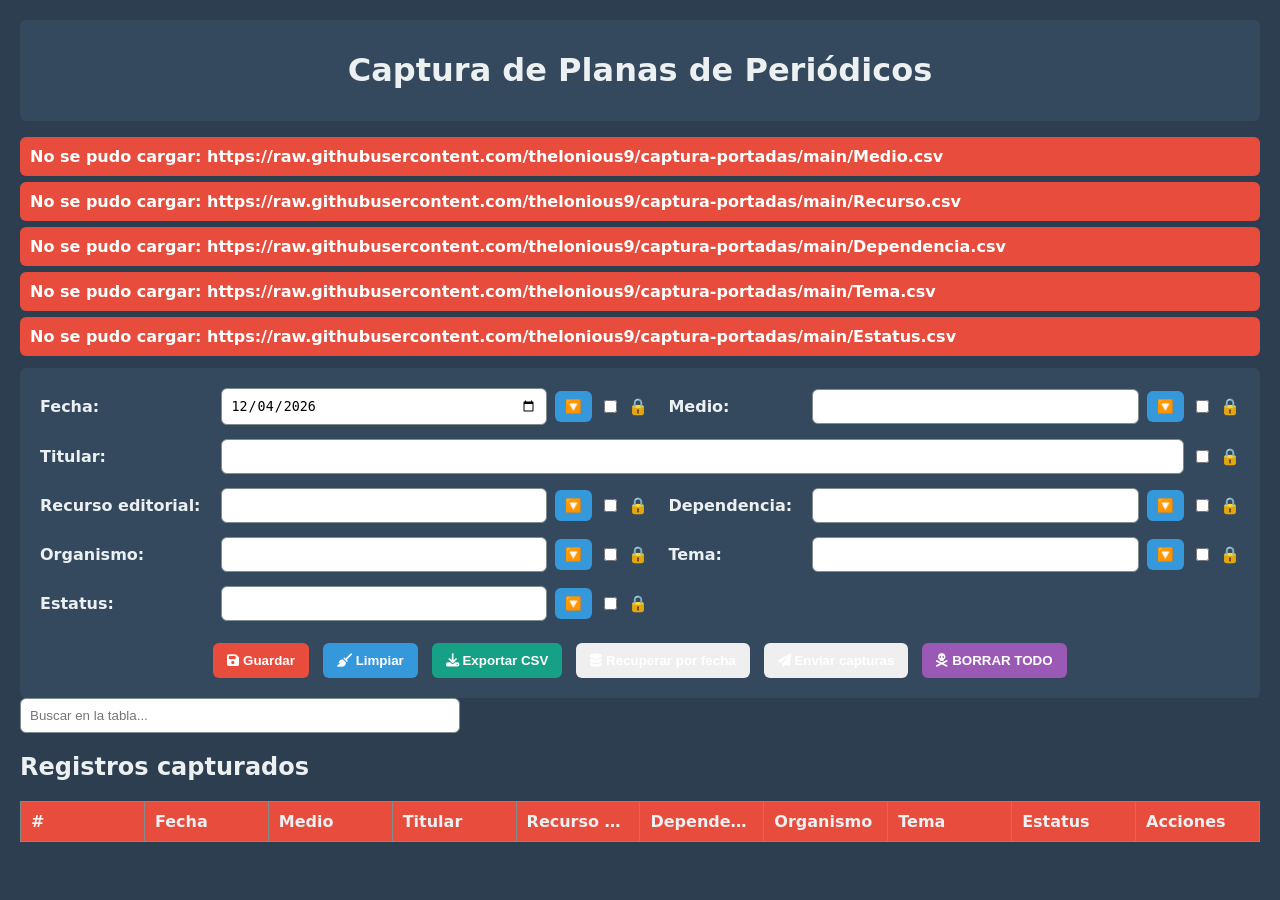
<file: indexconbotones.html>
<!DOCTYPE html>
<html lang="es">

<head>
  <meta charset="UTF-8" />
  <meta name="viewport" content="width=device-width,initial-scale=1.0" />
  <title>Primeras Planas</title>
  <link rel="stylesheet" href="https://cdnjs.cloudflare.com/ajax/libs/font-awesome/6.5.2/css/all.min.css">

  <style>
    :root {
      --color-fondo-pagina: #2c3e50;
      --color-fondo-form: #34495e;
      --color-primary: #e74c3c;
      --color-primary-hover: #c0392b;
      --color-secondary: #3498db;
      --color-secondary-hover: #2980b9;
      --color-danger: #9b59b6;
      --color-danger-hover: #8e44ad;
      --color-success: #2ecc71;
      --color-error: #e74c3c;
      --color-light-text: #ecf0f1;
      --radius: 6px;
    }

    body {
      font-family: system-ui, -apple-system, "Segoe UI", Roboto, Arial, sans-serif;
      margin: 0;
      padding: 20px;
      background: var(--color-fondo-pagina);
      color: var(--color-light-text);
    }

    header {
      display: flex;
      justify-content: center;
      padding: 10px;
      margin-bottom: 16px;
      background: var(--color-fondo-form);
      border-radius: var(--radius);
    }

    .alerts {
      margin: 12px 0;
    }

    .alert {
      padding: 10px;
      border-radius: var(--radius);
      margin-bottom: 6px;
      font-weight: 600;
    }

    .alert-success {
      background: var(--color-success);
      color: #fff;
    }

    .alert-error {
      background: var(--color-error);
      color: #fff;
    }

    form {
      display: grid;
      grid-template-columns: auto 1fr auto 1fr;
      gap: 14px 20px;
      padding: 20px;
      background: var(--color-fondo-form);
      border-radius: var(--radius);
    }

    label {
      font-weight: 700;
      align-self: center;
    }

    .campo {
      display: flex;
      align-items: center;
      gap: 8px;
      position: relative;
    }

    .campo input[type="text"],
    .campo input[type="date"] {
      flex: 1;
      padding: 9px;
      border: 1px solid #7f8c8d;
      border-radius: var(--radius);
      background: #fff;
      color: #000;
    }

    .btn-dropdown {
      padding: 8px 10px;
      border: none;
      border-radius: var(--radius);
      background: var(--color-secondary);
      color: #fff;
      cursor: pointer;
    }

    .btn-dropdown:hover {
      background: var(--color-secondary-hover);
    }

    .bloqueado {
      background: #e9e9e9 !important;
      cursor: not-allowed;
    }

    .sugerencias {
      position: absolute;
      top: 100%;
      left: 0;
      width: 100%;
      border: 1px solid var(--color-secondary);
      background: #fff;
      color: #000;
      max-height: 220px;
      overflow-y: auto;
      z-index: 100;
      border-radius: var(--radius);
      box-shadow: 0 4px 8px rgba(0, 0, 0, 0.15);
    }

    .sugerencia {
      padding: 8px;
      cursor: pointer;
    }

    .sugerencia:hover,
    .sugerencia.resaltado {
      background: #f0f0f0;
    }

    .button-group-form {
      grid-column: 1/span 4;
      display: flex;
      gap: 14px;
      justify-content: center;
      margin-top: 8px;
      flex-wrap: wrap;
    }

    button {
      padding: 10px 14px;
      border: none;
      border-radius: var(--radius);
      cursor: pointer;
      font-weight: 700;
      color: #fff;
    }

    #btnGuardar {
      background: var(--color-primary);
    }

    #btnGuardar:hover {
      background: var(--color-primary-hover);
    }

    #btnLimpiar {
      background: var(--color-secondary);
    }

    #btnLimpiar:hover {
      background: var(--color-secondary-hover);
    }

    #btnExportar {
      background: #16a085;
    }

    #btnExportar:hover {
      background: #1abc9c;
    }

    #btnBorrarTodo {
      background: var(--color-danger);
    }

    #btnBorrarTodo:hover {
      background: var(--color-danger-hover);
    }

    #buscador {
      width: 100%;
      max-width: 420px;
      padding: 9px;
      border: 1px solid #7f8c8d;
      border-radius: var(--radius);
      background: #fff;
      color: #000;
    }

    table {
      border-collapse: collapse;
      width: 100%;
      margin-top: 10px;
      background: var(--color-fondo-form);
      table-layout: fixed;
    }

    th,
    td {
      padding: 10px;
      border: 1px solid #7f8c8d;
      text-align: left;
      color: var(--color-light-text);
      white-space: nowrap;
      overflow: hidden;
      text-overflow: ellipsis;
    }

    th {
      background: var(--color-primary);
      cursor: pointer;
      position: sticky;
      top: 0;
    }

    #tablaNotas th:nth-child(4),
    #tablaNotas td:nth-child(4) {
      max-width: 380px;
    }

    .btn-accion {
      padding: 6px 10px;
      background: var(--color-secondary);
      border-radius: var(--radius);
      color: #fff;
    }

    .btn-accion:hover {
      background: var(--color-secondary-hover);
    }

    @media (max-width:768px) {
      form {
        grid-template-columns: auto 1fr;
      }

      .button-group-form {
        grid-column: 1/span 2;
      }
    }
  </style>
</head>

<body>

  <header>
    <h1>Captura de Planas de Periódicos</h1>
  </header>
  <div class="alerts" id="alerts"></div>

  <form id="formCaptura" onsubmit="event.preventDefault()">
    <label for="fecha">Fecha:</label>
    <div class="campo">
      <input type="date" id="fecha" required>
      <button type="button" class="btn-dropdown" data-for="fecha" tabindex="-1">🔽</button>
      <input type="checkbox" id="lock-fecha" tabindex="-1"><label for="lock-fecha" tabindex="-1">🔒</label>
      <div id="sugFecha" class="sugerencias" hidden></div>
    </div>

    <label for="medio">Medio:</label>
    <div class="campo">
      <input type="text" id="medio" autocomplete="off" required>
      <button type="button" class="btn-dropdown" data-for="medio" tabindex="-1">🔽</button>
      <input type="checkbox" id="lock-medio" tabindex="-1"><label for="lock-medio" tabindex="-1">🔒</label>
      <div id="sugMedio" class="sugerencias" hidden></div>
    </div>

    <label for="titular">Titular:</label>
    <div class="campo" style="grid-column:2/span 3;">
      <input type="text" id="titular" autocomplete="off" required>
      <input type="checkbox" id="lock-titular" tabindex="-1"><label for="lock-titular" tabindex="-1">🔒</label>
      <div id="sugTitular" class="sugerencias" hidden></div>
    </div>

    <label for="recurso">Recurso editorial:</label>
    <div class="campo">
      <input type="text" id="recurso" autocomplete="off" required>
      <button type="button" class="btn-dropdown" data-for="recurso" tabindex="-1">🔽</button>
      <input type="checkbox" id="lock-recurso" tabindex="-1"><label for="lock-recurso" tabindex="-1">🔒</label>
      <div id="sugRecurso" class="sugerencias" hidden></div>
    </div>

    <label for="dependencia">Dependencia:</label>
    <div class="campo">
      <input type="text" id="dependencia" autocomplete="off" required>
      <button type="button" class="btn-dropdown" data-for="dependencia" tabindex="-1">🔽</button>
      <input type="checkbox" id="lock-dependencia" tabindex="-1"><label for="lock-dependencia" tabindex="-1">🔒</label>
      <div id="sugDependencia" class="sugerencias" hidden></div>
    </div>

    <label for="organismo">Organismo:</label>
    <div class="campo">
      <input type="text" id="organismo" autocomplete="off" required>
      <button type="button" class="btn-dropdown" data-for="organismo" tabindex="-1">🔽</button>
      <input type="checkbox" id="lock-organismo" tabindex="-1"><label for="lock-organismo" tabindex="-1">🔒</label>
      <div id="sugOrganismo" class="sugerencias" hidden></div>
    </div>

    <label for="tema">Tema:</label>
    <div class="campo">
      <input type="text" id="tema" autocomplete="off">
      <button type="button" class="btn-dropdown" data-for="tema" tabindex="-1">🔽</button>
      <input type="checkbox" id="lock-tema" tabindex="-1"><label for="lock-tema" tabindex="-1">🔒</label>
      <div id="sugTema" class="sugerencias" hidden></div>
    </div>

    <label for="estatus">Estatus:</label>
    <div class="campo">
      <input type="text" id="estatus" autocomplete="off" required>
      <button type="button" class="btn-dropdown" data-for="estatus" tabindex="-1">🔽</button>
      <input type="checkbox" id="lock-estatus" tabindex="-1"><label for="lock-estatus" tabindex="-1">🔒</label>
      <div id="sugEstatus" class="sugerencias" hidden></div>
    </div>

    <div class="button-group-form">
      <button type="button" id="btnGuardar"><i class="fa-solid fa-floppy-disk"></i> Guardar</button>
      <button type="button" id="btnLimpiar"><i class="fa-solid fa-broom"></i> Limpiar</button>
      <button type="button" id="btnExportar"><i class="fa-solid fa-download"></i> Exportar CSV</button>
      <button type="button" id="btnRecuperarDatos"><i class="fa-solid fa-database"></i> Recuperar por fecha</button>
      <button type="button" id="btnEnviarCapturas"><i class="fa-solid fa-paper-plane"></i> Enviar capturas</button>
      <button type="button" id="btnBorrarTodo"><i class="fa-solid fa-skull-crossbones"></i> BORRAR TODO</button>
    </div>
  </form>

  <div class="buscador-container">
    <input type="text" id="buscador" placeholder="Buscar en la tabla...">
  </div>

  <h2>Registros capturados</h2>
  <table id="tablaNotas">
    <thead>
      <tr>
        <th>#</th>
        <th>Fecha</th>
        <th>Medio</th>
        <th>Titular</th>
        <th>Recurso editorial</th>
        <th>Dependencia</th>
        <th>Organismo</th>
        <th>Tema</th>
        <th>Estatus</th>
        <th>Acciones</th>
      </tr>
    </thead>
    <tbody></tbody>
  </table>

  <script>
    // Estado global
    const urls = {
      medio: "https://raw.githubusercontent.com/thelonious9/captura-portadas/main/Medio.csv",
      recurso: "https://raw.githubusercontent.com/thelonious9/captura-portadas/main/Recurso.csv",
      dependencia: "https://raw.githubusercontent.com/thelonious9/captura-portadas/main/Dependencia.csv",
      tema: "https://raw.githubusercontent.com/thelonious9/captura-portadas/main/Tema.csv",
      estatus: "https://raw.githubusercontent.com/thelonious9/captura-portadas/main/Estatus.csv"
    };
    window.notas = [];
    window.nextOrdenCaptura = 1;
    window.filaEnEdicion = null;
    const listas = { medio: [], recurso: [], organismoMap: {}, tema: [], estatus: [] };

    // Alertas
    function showMessage(type, text, timeout = 2500) {
      const alerts = document.getElementById('alerts');
      const div = document.createElement('div');
      div.className = `alert ${type === 'success' ? 'alert-success' : 'alert-error'}`;
      div.textContent = text;
      alerts.appendChild(div);
      setTimeout(() => { div.remove(); }, timeout);
    }

    // Navegación: incluye TODOS los inputs (bloqueados y desbloqueados)
    function moverFocoSiguiente(actual, irAtras = false) {
      const inputs = Array.from(document.querySelectorAll('#formCaptura input[type="text"], #formCaptura input[type="date"]'));
      const idx = inputs.indexOf(actual);
      if (idx === -1) return;
      let next = irAtras ? idx - 1 : idx + 1;
      if (next < 0) next = inputs.length - 1;
      if (next >= inputs.length) next = 0;
      inputs[next].focus();
    }

    // Bloqueo sincronizado con checkbox
    function alternarBloqueo(id) {
      const campo = document.getElementById(id);
      campo.readOnly = !campo.readOnly;
      campo.classList.toggle("bloqueado", campo.readOnly);
      const lockBox = document.getElementById("lock-" + id);
      if (lockBox) lockBox.checked = campo.readOnly;
    }

    // CSV helpers
    async function cargarCSV(url) {
      try {
        const res = await fetch(url + "?t=" + Date.now());
        if (!res.ok) throw new Error(`Error ${res.status}`);
        const texto = await res.text();
        return texto.split("\n").map(l => l.split(","));
      } catch (e) {
        showMessage('error', 'No se pudo cargar: ' + url);
        return [];
      }
    }
    function limpiarFilasCSV(filas) {
      if (!filas || filas.length === 0) return [];
      if (filas[0] && filas[0][0]) filas[0][0] = filas[0][0].replace(/^\uFEFF/, "");
      const encabezado = (filas[0] || []).map(c => (c || "").toLowerCase()).join(",");
      const tieneEncabezado = /medio|recurso|dependencia|organismo|tema|estatus/.test(encabezado);
      if (tieneEncabezado) filas = filas.slice(1);
      return filas.map(r => r.map(c => (c || "").replace(/<[^>]+>/g, "").trim())).filter(r => r[0]);
    }
    async function cargarLista(url) {
      const filas = limpiarFilasCSV(await cargarCSV(url));
      return Array.from(new Set(filas.map(r => r[0]))).filter(Boolean).sort((a, b) => a.localeCompare(b, "es"));
    }
    async function cargarMapa(url) {
      const filas = limpiarFilasCSV(await cargarCSV(url));
      const map = {};
      filas.forEach(([clave, valor]) => {
        if (!clave) return;
        map[clave] = map[clave] || new Set();
        if (valor) map[clave].add(valor);
      });
      const mapArrays = {};
      Object.keys(map).forEach(k => { mapArrays[k] = Array.from(map[k]).sort((a, b) => a.localeCompare(b, "es")); });
      return { map: mapArrays };
    }

    // Fuente de sugerencias y mostrar todas
    function sugId(idCampo) { return "sug" + idCampo.charAt(0).toUpperCase() + idCampo.slice(1); }
    function sugerenciasFuente(idCampo) {
      if (idCampo === "medio") return listas.medio;
      if (idCampo === "recurso") return listas.recurso;
      if (idCampo === "dependencia") return Object.keys(listas.organismoMap).sort((a, b) => a.localeCompare(b, 'es'));
      if (idCampo === "organismo") {
        const dep = document.getElementById("dependencia").value.trim();
        const key = Object.keys(listas.organismoMap).find(k => k.toLowerCase() === dep.toLowerCase());
        return key ? listas.organismoMap[key] : [];
      }
      if (idCampo === "tema") return listas.tema;
      if (idCampo === "estatus") return listas.estatus;
      return [];
    }
    function mostrarTodas(idCampo) {
      const campo = document.getElementById(idCampo);
      const contenedor = document.getElementById(sugId(idCampo));
      const data = sugerenciasFuente(idCampo);
      contenedor.innerHTML = "";
      data.forEach((s) => {
        const div = document.createElement("div");
        div.textContent = s;
        div.className = "sugerencia";
        div.onclick = () => {
          campo.value = s;
          contenedor.hidden = true;
          campo.focus();
          if (idCampo === "dependencia") actualizarOrganismo();
          moverFocoSiguiente(campo);
        };
        contenedor.appendChild(div);
      });
      contenedor.hidden = data.length === 0;
    }

    // Autocompletado con flechas, Tab/Enter y selección única o resaltada
    function setupAutocomplete(idCampo, lista, onSelect) {
      const campo = document.getElementById(idCampo);
      const contenedor = document.getElementById(sugId(idCampo));
      let indice = -1;

      function render() {
        const valor = campo.value.toLowerCase().trim();
        contenedor.innerHTML = "";
        indice = -1;
        const sugerencias = lista.filter(item => !valor || item.toLowerCase().includes(valor));
        sugerencias.forEach((s, i) => {
          const div = document.createElement("div");
          div.textContent = s;
          div.className = "sugerencia";
          div.dataset.index = i;
          div.onclick = () => {
            campo.value = s;
            contenedor.hidden = true;
            if (onSelect) onSelect(s);
            moverFocoSiguiente(campo);
          };
          contenedor.appendChild(div);
        });
        contenedor.hidden = sugerencias.length === 0;
      }

      campo.addEventListener("input", render);
      campo.addEventListener("focus", render);
      campo.addEventListener("blur", () => setTimeout(() => { contenedor.hidden = true; }, 120));

      campo.addEventListener("keydown", e => {
        const items = contenedor.querySelectorAll(".sugerencia");

        if (e.key === "Enter" || e.key === "Tab") {
          e.preventDefault();
          let pick = null;
          if (indice >= 0) pick = items[indice];
          else if (items.length === 1) pick = items[0];
          if (pick) {
            campo.value = pick.textContent;
            contenedor.hidden = true;
            if (onSelect) onSelect(pick.textContent);
          }
          moverFocoSiguiente(campo, e.shiftKey);
          return;
        }

        if (e.key === "ArrowDown" && items.length > 0) {
          e.preventDefault();
          indice = (indice + 1) % items.length;
          resaltar(items, indice);
        } else if (e.key === "ArrowUp" && items.length > 0) {
          e.preventDefault();
          indice = (indice - 1 + items.length) % items.length;
          resaltar(items, indice);
        }

        function resaltar(arr, i) {
          arr.forEach(el => el.classList.remove("resaltado"));
          arr[i].classList.add("resaltado");
        }
      });
    }

    function actualizarOrganismo() {
      const depVal = document.getElementById("dependencia").value.trim();
      const key = Object.keys(listas.organismoMap).find(k => k.toLowerCase() === depVal.toLowerCase());
      const organLista = key ? listas.organismoMap[key] : [];
      setupAutocomplete("organismo", organLista);
    }

    // Tabla: última nota arriba y edición correcta
    function renderizarTabla() {
      const tbody = document.querySelector("#tablaNotas tbody");
      tbody.innerHTML = "";
      [...window.notas].slice().reverse().forEach((n, idx) => {
        const tr = document.createElement("tr");
        const cols = [n.ordenCaptura, n.fecha, n.medio, n.titular, n.recurso, n.dependencia, n.organismo, n.tema || "", n.estatus];
        cols.forEach((texto, i) => {
          const td = document.createElement("td");
          td.textContent = texto ?? "";
          if (i === 3) td.title = texto ?? "";
          tr.appendChild(td);
        });
        const tdAcciones = document.createElement("td");
        const btnEditar = document.createElement("button");
        btnEditar.className = "btn-accion";
        btnEditar.textContent = "Editar";
        // Mapear índice visual (revertido) al índice real del array
        btnEditar.onclick = () => editarNota(window.notas.length - 1 - idx);
        tdAcciones.appendChild(btnEditar);
        tr.appendChild(tdAcciones);
        tbody.appendChild(tr);
      });
    }

    function editarNota(index) {
      const n = window.notas[index];
      ["fecha", "medio", "titular", "recurso", "dependencia", "organismo", "tema", "estatus"].forEach(id => {
        document.getElementById(id).value = n[id] || "";
      });
      window.filaEnEdicion = index;
      document.getElementById("btnGuardar").innerHTML = '<i class="fa-solid fa-floppy-disk"></i> Actualizar nota';

      let btnEliminar = document.getElementById("btnEliminarNota");
      if (!btnEliminar) {
        btnEliminar = document.createElement("button");
        btnEliminar.id = "btnEliminarNota";
        btnEliminar.className = "btn-accion";
        btnEliminar.style.background = "#b03a2e";
        btnEliminar.textContent = "Eliminar nota";
        btnEliminar.onclick = () => {
          window.notas.splice(index, 1);
          localStorage.setItem("notasPlanas", JSON.stringify(window.notas));
          renderizarTabla();
          document.getElementById("formCaptura").reset();
          window.filaEnEdicion = null;
          btnEliminar.remove();
          document.getElementById("btnGuardar").innerHTML = '<i class="fa-solid fa-floppy-disk"></i> Guardar';
          showMessage('success', 'Nota eliminada');
        };
        document.querySelector(".button-group-form").appendChild(btnEliminar);
      }
      showMessage('success', 'Modo edición activado');
    }

    // Guardar: limpiar solo campos no bloqueados y foco a Titular
    window.guardarRegistro = function guardarRegistro() {
      const nuevaNota = {
        fecha: document.getElementById("fecha").value.trim(),
        medio: document.getElementById("medio").value.trim(),
        titular: document.getElementById("titular").value.trim(),
        recurso: document.getElementById("recurso").value.trim(),
        dependencia: document.getElementById("dependencia").value.trim(),
        organismo: document.getElementById("organismo").value.trim(),
        tema: document.getElementById("tema").value.trim(),
        estatus: document.getElementById("estatus").value.trim()
      };
      const obligatorios = ["fecha", "medio", "titular", "recurso", "dependencia", "organismo", "estatus"];
      const faltantes = obligatorios.filter(k => !nuevaNota[k]);
      if (faltantes.length) { showMessage('error', 'Faltan: ' + faltantes.join(', ')); return; }

      if (window.filaEnEdicion !== null) {
        nuevaNota.ordenCaptura = window.notas[window.filaEnEdicion].ordenCaptura;
        window.notas[window.filaEnEdicion] = nuevaNota;
        window.filaEnEdicion = null;
        const btnEliminar = document.getElementById("btnEliminarNota");
        if (btnEliminar) btnEliminar.remove();
        document.getElementById("btnGuardar").innerHTML = '<i class="fa-solid fa-floppy-disk"></i> Guardar';
        showMessage('success', 'Nota actualizada');
      } else {
        nuevaNota.ordenCaptura = window.nextOrdenCaptura++;
        window.notas.push(nuevaNota);
        showMessage('success', 'Nota guardada');
      }

      localStorage.setItem("notasPlanas", JSON.stringify(window.notas));
      localStorage.setItem("nextOrdenCapturaPlanas", window.nextOrdenCaptura);
      renderizarTabla();

      // Limpiar solo inputs no bloqueados
      document.querySelectorAll('#formCaptura input[type="text"], #formCaptura input[type="date"]').forEach(inp => {
        if (!inp.readOnly) inp.value = "";
      });

      // Foco en Titular
      document.getElementById("titular").focus();
    };

    // Borrar todo
    function borrarTodo() {
      if (!confirm("¿Borrar todas las notas? Esta acción es irreversible.")) return;
      window.notas = [];
      window.nextOrdenCaptura = 1;
      localStorage.removeItem("notasPlanas");
      localStorage.removeItem("nextOrdenCapturaPlanas");
      renderizarTabla();
      document.getElementById("formCaptura").reset();
      showMessage('success', 'Todas las notas fueron borradas');
    }

    // Exportar CSV
    function exportarCSV() {
      if (window.notas.length === 0) { showMessage('error', 'No hay notas para exportar'); return; }
      const headers = ["#", "Fecha", "Medio", "Titular", "Recurso editorial", "Dependencia", "Organismo", "Tema", "Estatus"];
      const rows = window.notas.map(n => [n.ordenCaptura, n.fecha, n.medio, n.titular, n.recurso, n.dependencia, n.organismo, n.tema || "", n.estatus]);
      const csv = [headers].concat(rows).map(r => r.map(v => {
        const s = (v ?? "").toString().replace(/"/g, '""');
        return /,|\n/.test(s) ? `"${s}"` : s;
      }).join(",")).join("\n");
      const blob = new Blob(['\ufeff' + csv], { type: "text/csv;charset=utf-8;" });
      const url = URL.createObjectURL(blob);
      const a = document.createElement("a");
      a.href = url; a.download = "notas.csv";
      document.body.appendChild(a); a.click(); document.body.removeChild(a);
      URL.revokeObjectURL(url);
      showMessage('success', 'CSV exportado');
    }

    // Recuperar datos de Sheets por fecha
    function recuperarDatos() {
      const fechaInput = prompt("Ingresa la fecha que deseas recuperar (YYYY-MM-DD):");
      if (!fechaInput) return;

      if (!/^\d{4}-\d{2}-\d{2}$/.test(fechaInput)) {
        showMessage('error', 'Formato de fecha inválido. Usa YYYY-MM-DD');
        return;
      }

      showMessage('success', 'Recuperando datos de la fecha: ' + fechaInput);

      const appScriptUrl = 'https://script.google.com/macros/s/AKfycbwJMDxtNbgngOu3yx0107FTUyhygMBzo8xiUjIiBVXU2amzo0B5gS6nUDYlqFikdM29wg/exec';

      const params = new URLSearchParams();
      params.append('action', 'fetch');
      params.append('date', fechaInput);

      fetch(appScriptUrl, {
        method: 'POST',
        body: params
      })
        .then(response => response.json())
        .then(data => {
          if (data.status === 'success' && data.data && data.data.length > 0) {
            const nuevosRegistros = data.data.map(reg => ({
              fecha: reg.fecha || fechaInput,
              medio: reg.medio || '',
              titular: reg.titular || '',
              recurso: reg.recurso || '',
              dependencia: reg.dependencia || '',
              organismo: reg.organismo || '',
              tema: reg.tema || '',
              estatus: reg.estatus || '',
              ordenCaptura: window.nextOrdenCaptura++
            }));

            window.notas.push(...nuevosRegistros);
            localStorage.setItem("notasPlanas", JSON.stringify(window.notas));
            localStorage.setItem("nextOrdenCapturaPlanas", window.nextOrdenCaptura);
            renderizarTabla();
            showMessage('success', `Se recuperaron ${nuevosRegistros.length} registros`);
          } else {
            showMessage('error', 'No se encontraron registros para esa fecha');
          }
        })
        .catch(err => {
          console.error(err);
          showMessage('error', 'Error al recuperar: ' + err.message);
        });
    }

    // Enviar capturas recientes
    function enviarCapturas() {
      if (window.notas.length === 0) {
        showMessage('error', 'No hay capturas para enviar');
        return;
      }

      const cantidad = window.notas.length;
      showMessage('success', `Enviando ${cantidad} captura${cantidad > 1 ? 's' : ''}...`);

      const appScriptUrl = 'https://script.google.com/macros/s/AKfycbwJMDxtNbgngOu3yx0107FTUyhygMBzo8xiUjIiBVXU2amzo0B5gS6nUDYlqFikdM29wg/exec';

      const params = new URLSearchParams();
      params.append('action', 'send');
      params.append('data', JSON.stringify(window.notas));

      fetch(appScriptUrl, {
        method: 'POST',
        body: params
      })
        .then(response => response.json())
        .then(data => {
          if (data.status === 'success') {
            showMessage('success', `✅ ${data.rowsAdded || cantidad} fila${data.rowsAdded > 1 ? 's' : ''} enviada${data.rowsAdded > 1 ? 's' : ''} a Sheets`);
          } else {
            showMessage('error', `❌ ${data.message || 'Error al enviar'}`);
          }
        })
        .catch(err => {
          console.error(err);
          showMessage('error', `Error al enviar: ${err.message}`);
        });
    }

    // Ordenamiento por columna (toggle asc/desc)
    let ordenAsc = true;
    function ordenarTabla(colIndex) {
      const tbody = document.querySelector("#tablaNotas tbody");
      const filas = Array.from(tbody.querySelectorAll("tr"));
      filas.sort((a, b) => {
        const aText = a.children[colIndex].textContent.trim().toLowerCase();
        const bText = b.children[colIndex].textContent.trim().toLowerCase();
        const aNum = parseFloat(aText); const bNum = parseFloat(bText);
        const ambosNum = !isNaN(aNum) && !isNaN(bNum);
        if (ambosNum) return ordenAsc ? (aNum - bNum) : (bNum - aNum);
        if (aText < bText) return ordenAsc ? -1 : 1;
        if (aText > bText) return ordenAsc ? 1 : -1;
        return 0;
      });
      ordenAsc = !ordenAsc;
      filas.forEach(f => tbody.appendChild(f));
    }

    // Buscador y clic en encabezados
    document.addEventListener('input', (e) => {
      if (e.target.id === 'buscador') {
        const filtro = e.target.value.toLowerCase();
        const filas = document.querySelectorAll("#tablaNotas tbody tr");
        filas.forEach(fila => {
          const textoFila = fila.textContent.toLowerCase();
          fila.style.display = textoFila.includes(filtro) ? "" : "none";
        });
      }
    });
    document.addEventListener('click', (e) => {
      const th = e.target.closest('#tablaNotas th');
      if (!th) return;
      const idx = Array.from(th.parentNode.children).indexOf(th);
      ordenarTabla(idx);
    });

    // Inicialización
    async function inicializar() {
      // Excluir controles no editables del foco por teclado
      document.querySelectorAll('.btn-dropdown, input[type="checkbox"], label[for^="lock-"]').forEach(el => el.setAttribute('tabindex', '-1'));

      // Botones desplegables
      document.querySelectorAll(".btn-dropdown").forEach(btn => {
        btn.addEventListener("click", () => mostrarTodas(btn.dataset.for));
      });

      // Cargar listas
      listas.medio = await cargarLista(urls.medio);
      listas.recurso = await cargarLista(urls.recurso);
      const depData = await cargarMapa(urls.dependencia);
      listas.organismoMap = depData.map;
      listas.tema = await cargarLista(urls.tema);
      listas.estatus = await cargarLista(urls.estatus);

      // Autocompletados
      setupAutocomplete("medio", listas.medio);
      setupAutocomplete("recurso", listas.recurso);
      setupAutocomplete("dependencia", Object.keys(listas.organismoMap).sort((a, b) => a.localeCompare(b, 'es')), actualizarOrganismo);
      setupAutocomplete("organismo", []);
      setupAutocomplete("tema", listas.tema);
      setupAutocomplete("estatus", listas.estatus);

      document.getElementById("dependencia").addEventListener("blur", actualizarOrganismo);

      // Persistencia
      const stored = localStorage.getItem("notasPlanas");
      const storedNext = localStorage.getItem("nextOrdenCapturaPlanas");
      if (storedNext) window.nextOrdenCaptura = parseInt(storedNext, 10) || 1;
      if (stored) { try { window.notas = JSON.parse(stored) || []; } catch { window.notas = []; } }
      renderizarTabla();

      // Fecha por defecto
      const fechaInput = document.getElementById("fecha");
      if (!fechaInput.value) fechaInput.value = new Date().toISOString().split("T")[0];

      // Botones principales
      const btnGuardar = document.getElementById("btnGuardar");
      btnGuardar.type = "button";
      btnGuardar.addEventListener("click", window.guardarRegistro);

      document.getElementById("btnLimpiar").addEventListener("click", () => {
        document.getElementById("formCaptura").reset();
        setupAutocomplete("organismo", []);
        document.getElementById("titular").focus();
        const btnEliminar = document.getElementById("btnEliminarNota");
        if (btnEliminar) btnEliminar.remove();
        document.getElementById("btnGuardar").innerHTML = '<i class="fa-solid fa-floppy-disk"></i> Guardar';
        window.filaEnEdicion = null;
        showMessage('success', 'Formulario limpiado');
      });
      document.getElementById("btnExportar").addEventListener("click", exportarCSV);
      document.getElementById("btnRecuperarDatos").addEventListener("click", recuperarDatos);
      document.getElementById("btnEnviarCapturas").addEventListener("click", enviarCapturas);
      document.getElementById("btnBorrarTodo").addEventListener("click", borrarTodo);

      // Checkboxes de bloqueo sincronizadas
      document.querySelectorAll('input[type="checkbox"][id^="lock-"]').forEach(chk => {
        chk.addEventListener("change", () => {
          const campoId = chk.id.replace("lock-", "");
          alternarBloqueo(campoId);
        });
      });

      // Atajos globales: Ctrl+Shift+L y Ctrl+Q
      window.addEventListener("keydown", (e) => {
        // Bloqueo Ctrl+Shift+L
        if (e.ctrlKey && e.shiftKey && e.key && e.key.toLowerCase() === "l") {
          const activo = document.activeElement;
          if (activo && (activo.type === "text" || activo.type === "date")) {
            alternarBloqueo(activo.id);
            showMessage('success', 'Bloqueo alternado en campo activo');
          }
          e.preventDefault();
          return;
        }
        // Guardar Ctrl+Q
        if (e.ctrlKey && !e.altKey && e.key && e.key.toLowerCase() === "q") {
          e.preventDefault();
          window.guardarRegistro();
          return;
        }
      }, { capture: true });

      // Navegación general (Tab/Enter) respetando sugerencias
      document.addEventListener("keydown", (e) => {
        if (e.ctrlKey || e.altKey || e.metaKey) return;

        if (e.key === "Tab") {
          e.preventDefault();
          const t = e.target;
          if (t && (t.type === "text" || t.type === "date")) {
            moverFocoSiguiente(t, e.shiftKey);
          } else {
            const inputs = Array.from(document.querySelectorAll('#formCaptura input[type="text"], #formCaptura input[type="date"]'));
            if (inputs.length) inputs[0].focus();
          }
          return;
        }

        if (e.key === "Enter" && e.target.tagName !== "TEXTAREA") {
          const t = e.target;
          const sug = t.closest(".campo")?.querySelector(".sugerencias");
          const items = sug?.querySelectorAll(".sugerencia") || [];
          e.preventDefault();
          // Si hay una sola sugerencia visible, selecciónala
          if (items.length === 1) {
            t.value = items[0].textContent;
            if (sug) sug.hidden = true;
          }
          if (t && (t.type === "text" || t.type === "date")) {
            moverFocoSiguiente(t, e.shiftKey);
          }
        }
      });
    }

    document.addEventListener("DOMContentLoaded", inicializar);
  </script>
</body>

</html>
</file>
